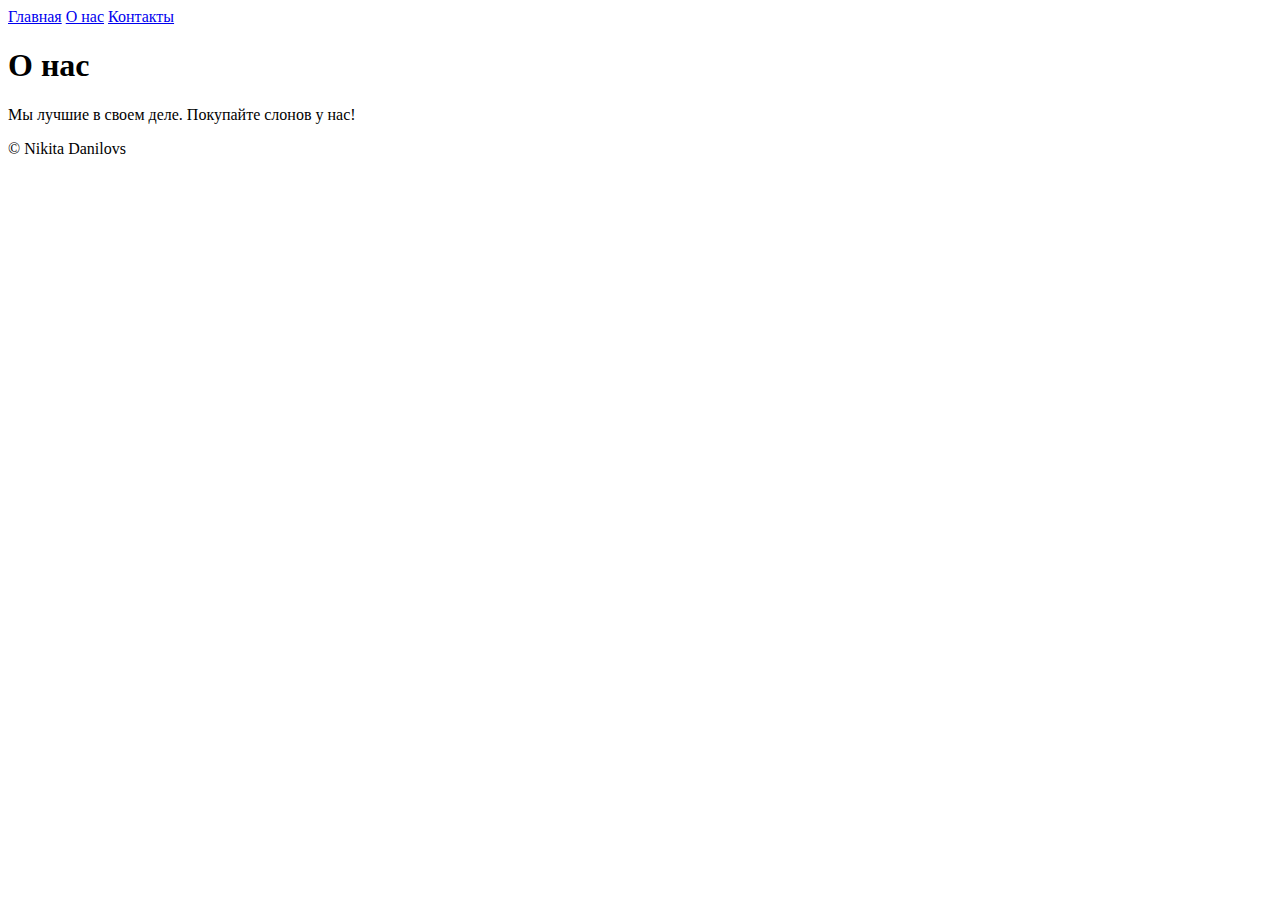
<file: pages/about.html>
<!DOCTYPE html>

<html>
<head>
    <meta charset="utf-8">
    <title>О нас - Моя первая веб-страница</title>
</head>
<body>
    <header>
        <a href="../index.html">Главная</a>
        <a href="#">О нас</a>
        <a href="contacts.html">Контакты</a>
    </header>
    <main>
        <h1>О нас</h1>
        <p>Мы лучшие в своем деле. Покупайте слонов у нас!</p>
    </main>
    <footer>
            <span>&copy;&nbsp;Nikita Danilovs</span>
    </footer>
</body>
</html>
</file>
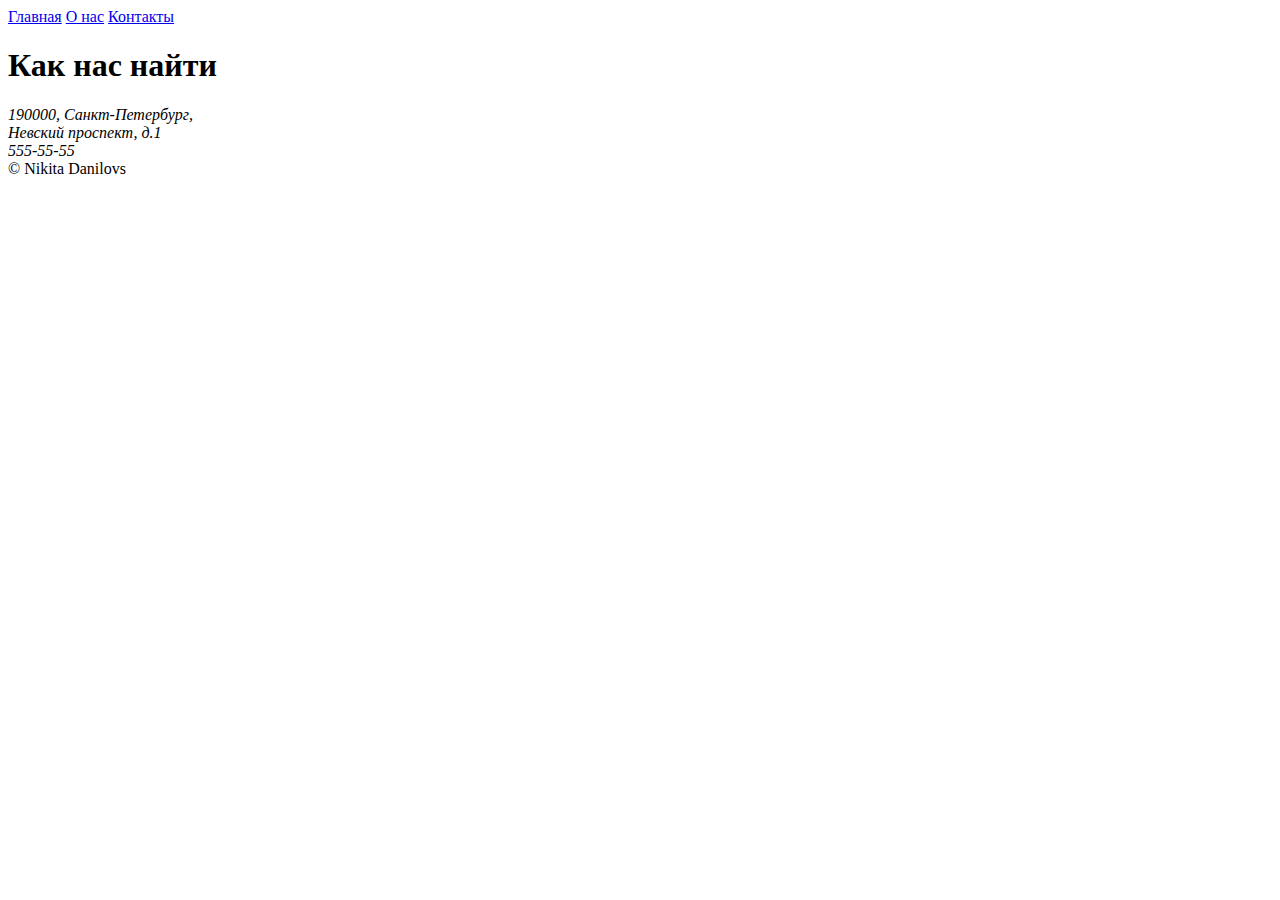
<file: pages/contacts.html>
<!DOCTYPE html>
<html>
<head>
    <meta charset="utf-8">
    <title>Контакты - Моя первая веб-страница</title>
</head>
<body>
    <header>
        <a href="../index.html">Главная</a>
        <a href="about.html">О нас</a>
        <a href="#">Контакты</a>
    </header>
    <main>
        <h1>Как нас найти</h1>
        <address>
            190000, Санкт-Петербург,<br>
            Невский проспект, д.1<br>
            555-55-55<br>
        </address>        
    </main>
    <footer>
            <span>&copy;&nbsp;Nikita Danilovs</span>
    </footer>
</body>
</html>
</file>
